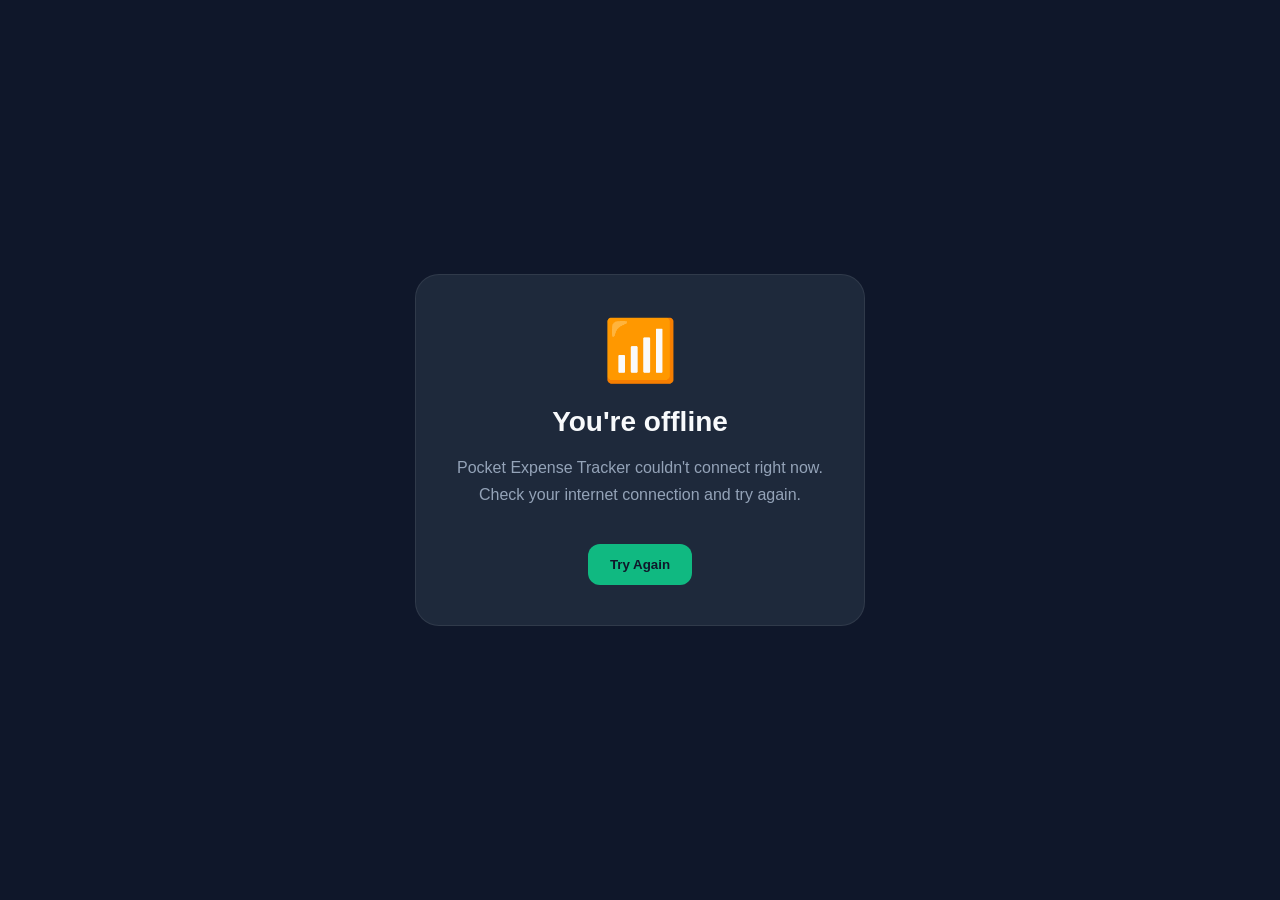
<file: templates/offline.html>
<!DOCTYPE html>
<html lang="en">
<head>
    <meta charset="UTF-8">
    <meta name="viewport" content="width=device-width, initial-scale=1">
    <title>Offline - Pocket Expense Tracker</title>

    <style>
        * {
            box-sizing: border-box;
        }

        body {
            margin: 0;
            min-height: 100vh;
            display: flex;
            justify-content: center;
            align-items: center;
            background: #0f172a;
            color: #f8fafc;
            font-family: Arial, sans-serif;
            padding: 20px;
        }

        .offline-card {
            width: 100%;
            max-width: 450px;
            text-align: center;
            padding: 40px 28px;
            border-radius: 24px;
            background: #1e293b;
            border: 1px solid rgba(255,255,255,0.08);
        }

        .offline-icon {
            font-size: 60px;
            margin-bottom: 20px;
        }

        h1 {
            margin-bottom: 12px;
            font-size: 28px;
        }

        p {
            color: #94a3b8;
            line-height: 1.7;
        }

        button {
            margin-top: 20px;
            padding: 13px 22px;
            border: none;
            border-radius: 12px;
            background: #10b981;
            color: #0f172a;
            font-weight: bold;
            cursor: pointer;
        }

        button:hover {
            background: #34d399;
        }
    </style>
</head>

<body>
    <div class="offline-card">
        <div class="offline-icon">📶</div>

        <h1>You're offline</h1>

        <p>
            Pocket Expense Tracker couldn't connect right now.
            Check your internet connection and try again.
        </p>

        <button onclick="window.location.reload()">
            Try Again
        </button>
    </div>
</body>
</html>
</file>
